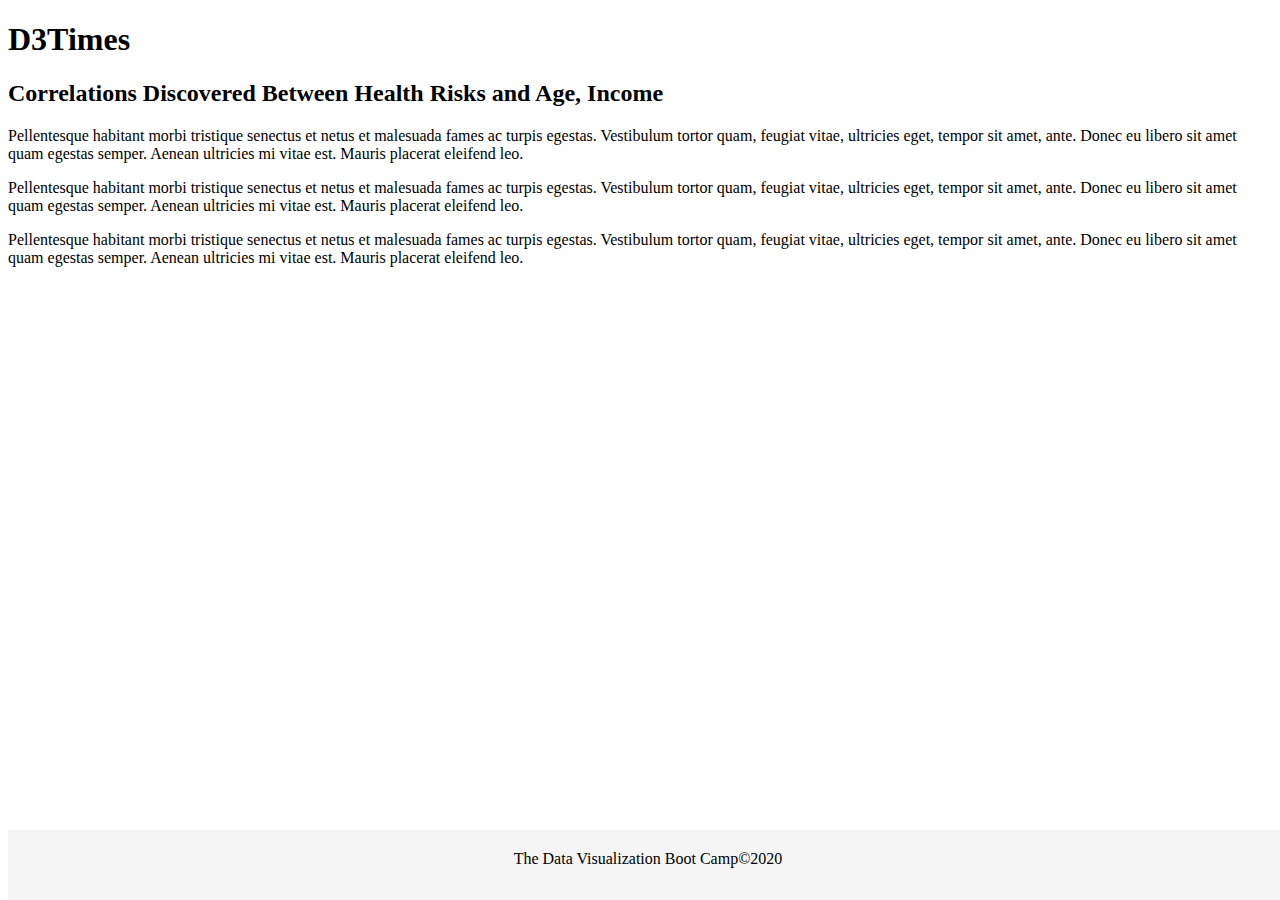
<file: D3_data_journalism/index.html>
<!DOCTYPE html>
<html lang="en">

<head>
  <meta charset="UTF-8">
  <title>D3Times</title>
  <link rel="stylesheet" href="https://stackpath.bootstrapcdn.com/bootstrap/4.1.3/css/bootstrap.min.css" integrity="sha384-MCw98/SFnGE8fJT3GXwEOngsV7Zt27NXFoaoApmYm81iuXoPkFOJwJ8ERdknLPMO" crossorigin="anonymous">
  <link rel="stylesheet" href="assets/css/style.css">
  <link rel="stylesheet" href="assets/css/d3Style.css">

</head>

<body>
  <div class="container">
    <div class="row">
      <div class="col-xs-12 col-md-12">
        <h1>D3Times</h1>
      </div>
    </div>
    <div class="row">
      <div class="col-xs-12  col-md-9">
        <div id="scatter"></div>
      </div>
    </div>
    <div class="row">
      <div class="col-xs-12  col-md-9">
        <div class="article">
          <h2>Correlations Discovered Between Health Risks and Age, Income</h2>
          <p>Pellentesque habitant morbi tristique senectus et netus et malesuada fames ac turpis egestas. Vestibulum tortor
            quam, feugiat vitae, ultricies eget, tempor sit amet, ante. Donec eu libero sit amet quam egestas semper. Aenean
            ultricies mi vitae est. Mauris placerat eleifend leo.</p>

          <p>Pellentesque habitant morbi tristique senectus et netus et malesuada fames ac turpis egestas. Vestibulum tortor
            quam, feugiat vitae, ultricies eget, tempor sit amet, ante. Donec eu libero sit amet quam egestas semper. Aenean
            ultricies mi vitae est. Mauris placerat eleifend leo.</p>

          <p>Pellentesque habitant morbi tristique senectus et netus et malesuada fames ac turpis egestas. Vestibulum tortor
            quam, feugiat vitae, ultricies eget, tempor sit amet, ante. Donec eu libero sit amet quam egestas semper. Aenean
            ultricies mi vitae est. Mauris placerat eleifend leo.</p>
        </div>
      </div>
    </div>
  </div>

  <div id="footer">
    <p>The Data Visualization Boot Camp&copy;2020</p>
  </div>
  <script src="https://code.jquery.com/jquery-3.3.1.slim.min.js" integrity="sha384-q8i/X+965DzO0rT7abK41JStQIAqVgRVzpbzo5smXKp4YfRvH+8abtTE1Pi6jizo" crossorigin="anonymous"></script>
  <script src="https://cdnjs.cloudflare.com/ajax/libs/popper.js/1.14.3/umd/popper.min.js" integrity="sha384-ZMP7rVo3mIykV+2+9J3UJ46jBk0WLaUAdn689aCwoqbBJiSnjAK/l8WvCWPIPm49" crossorigin="anonymous"></script>
  <script src="https://stackpath.bootstrapcdn.com/bootstrap/4.1.3/js/bootstrap.min.js" integrity="sha384-ChfqqxuZUCnJSK3+MXmPNIyE6ZbWh2IMqE241rYiqJxyMiZ6OW/JmZQ5stwEULTy" crossorigin="anonymous"></script>
  <script src="https://d3js.org/d3.v5.min.js"></script>
  <script type="text/javascript" src="assets/js/app_bonus.js"></script>



</body>

</html>
</file>
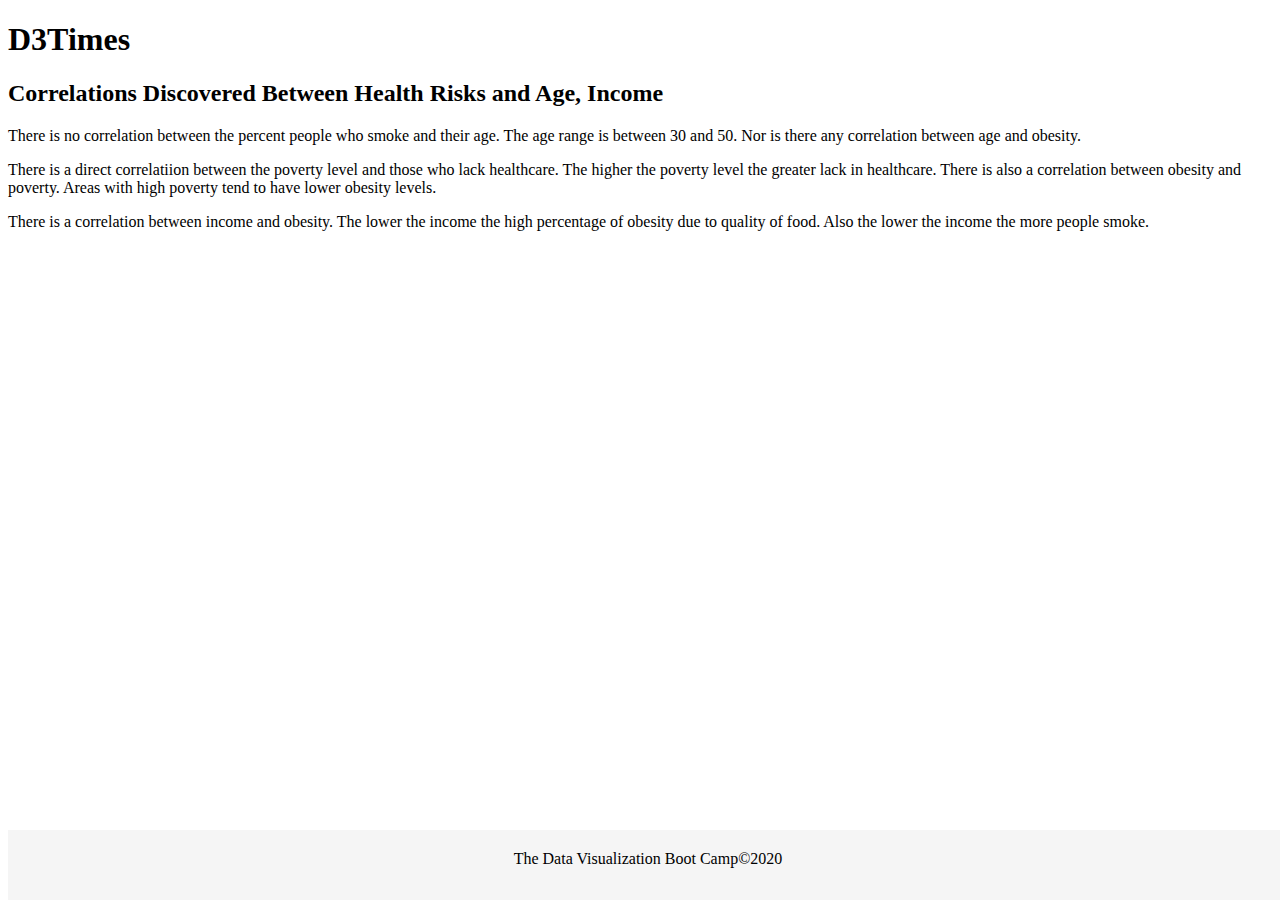
<file: D3_data_journalism/index_bonus.html>
<!DOCTYPE html>
<html lang="en">

<head>
  <meta charset="UTF-8">
  <title>D3Times</title>
  <link rel="stylesheet" href="https://stackpath.bootstrapcdn.com/bootstrap/4.1.3/css/bootstrap.min.css" integrity="sha384-MCw98/SFnGE8fJT3GXwEOngsV7Zt27NXFoaoApmYm81iuXoPkFOJwJ8ERdknLPMO" crossorigin="anonymous">
  <link rel="stylesheet" href="assets/css/style.css">
  <link rel="stylesheet" href="assets/css/d3Style.css">

</head>

<body>
  <div class="container">
    <div class="row">
      <div class="col-xs-12 col-md-12">
        <h1>D3Times</h1>
      </div>
    </div>
    <div class="row">
      <div class="col-xs-12  col-md-9">
        <div id="scatter"></div>
      </div>
    </div>
    <div class="row">
      <div class="col-xs-12  col-md-9">
        <div class="article">
          <h2>Correlations Discovered Between Health Risks and Age, Income</h2>
          <p>There is no correlation between the percent people who smoke and their age. 
            The age range is between 30 and 50. Nor is there any correlation between age and obesity.</p>

         <p>There is a direct correlatiion between the poverty level and those who lack healthcare. The higher
           the poverty level the greater lack in healthcare. There is also a correlation between obesity and poverty. 
           Areas with high poverty tend to have lower obesity levels.
         </p>

         <p>There is a correlation between income and obesity. The lower the income the high percentage of obesity due to 
           quality of food. Also the lower the income the more people smoke.
        </div>
      </div>
    </div>
  </div>

  <div id="footer">
    <p>The Data Visualization Boot Camp&copy;2020</p>
  </div>
  <script src="https://code.jquery.com/jquery-3.3.1.slim.min.js" integrity="sha384-q8i/X+965DzO0rT7abK41JStQIAqVgRVzpbzo5smXKp4YfRvH+8abtTE1Pi6jizo" crossorigin="anonymous"></script>
  <script src="https://cdnjs.cloudflare.com/ajax/libs/popper.js/1.14.3/umd/popper.min.js" integrity="sha384-ZMP7rVo3mIykV+2+9J3UJ46jBk0WLaUAdn689aCwoqbBJiSnjAK/l8WvCWPIPm49" crossorigin="anonymous"></script>
  <script src="https://stackpath.bootstrapcdn.com/bootstrap/4.1.3/js/bootstrap.min.js" integrity="sha384-ChfqqxuZUCnJSK3+MXmPNIyE6ZbWh2IMqE241rYiqJxyMiZ6OW/JmZQ5stwEULTy" crossorigin="anonymous"></script>
  <script src="https://d3js.org/d3.v5.min.js"></script>
  <script type="text/javascript" src="assets/js/app_bonus.js"></script>



</body>

</html>
</file>
<file: D3_data_journalism/assets/css/d3Style.css>
.aText {
  font-family: sans-serif;
  font-size: 16px;
  text-anchor: middle;
}

.active {
  font-weight: bold;
  fill: #000;
  transition: fill 0.3s ease-out;
  text-anchor: middle;
}

.inactive {
  font-weight: lighter;
  fill: #c9c9c9;
  transition: fill 0.3s ease-out;
  text-anchor: middle;
}

.inactive:hover {
  fill: #000;
  cursor: pointer;
}

/* font size dependent on radius, see app.js */
.stateText {
  font-family: sans-serif;
  fill: #fff;
  text-anchor: middle;
}

.stateCircle {
  fill: #89bdd3;
  stroke: #e3e3e3;
}

.chart {
  display: block;
  margin: 0;
}

.d3-tip {
  padding: 6px;
  font-size: 12px;
  line-height: 1;
  line-height: 1.5em;
  color: #fff;
  text-align: center;
  text-transform: capitalize;
  background: rgba(0, 0, 0, 0.8);
  border-radius: 4px;
}

/* Mobile Rules */
@media screen and (max-width: 530px) {
  .stateText {
    display: none;
  }

  .aText {
    font-size: 14px;
  }
}

@media screen and (max-width: 400px) {
  .aText {
    font-size: 13px;
  }
}
</file>
<file: D3_data_journalism/assets/css/style.css>
.iframeContainer {
  border: 1px solid #e3e3e3;
}

/* Sticky Footer rules (https://getbootstrap.com/examples/sticky-footer/) */
html {
  position: relative;
  min-height: 100%;
}

body {
  /* Padding bottom by footer height */
  padding-bottom: 0px;
}

#footer {
  position: absolute;
  bottom: 0;
  width: 100%; /* Set the fixed height of the footer here */
  height: 10px;
  padding-top: 20px;
  padding-bottom: 40px;
  text-align: center;
  background-color: #f5f5f5;
}

#footer p {
  margin: 0;
  font-size: 16px;
}
</file>
